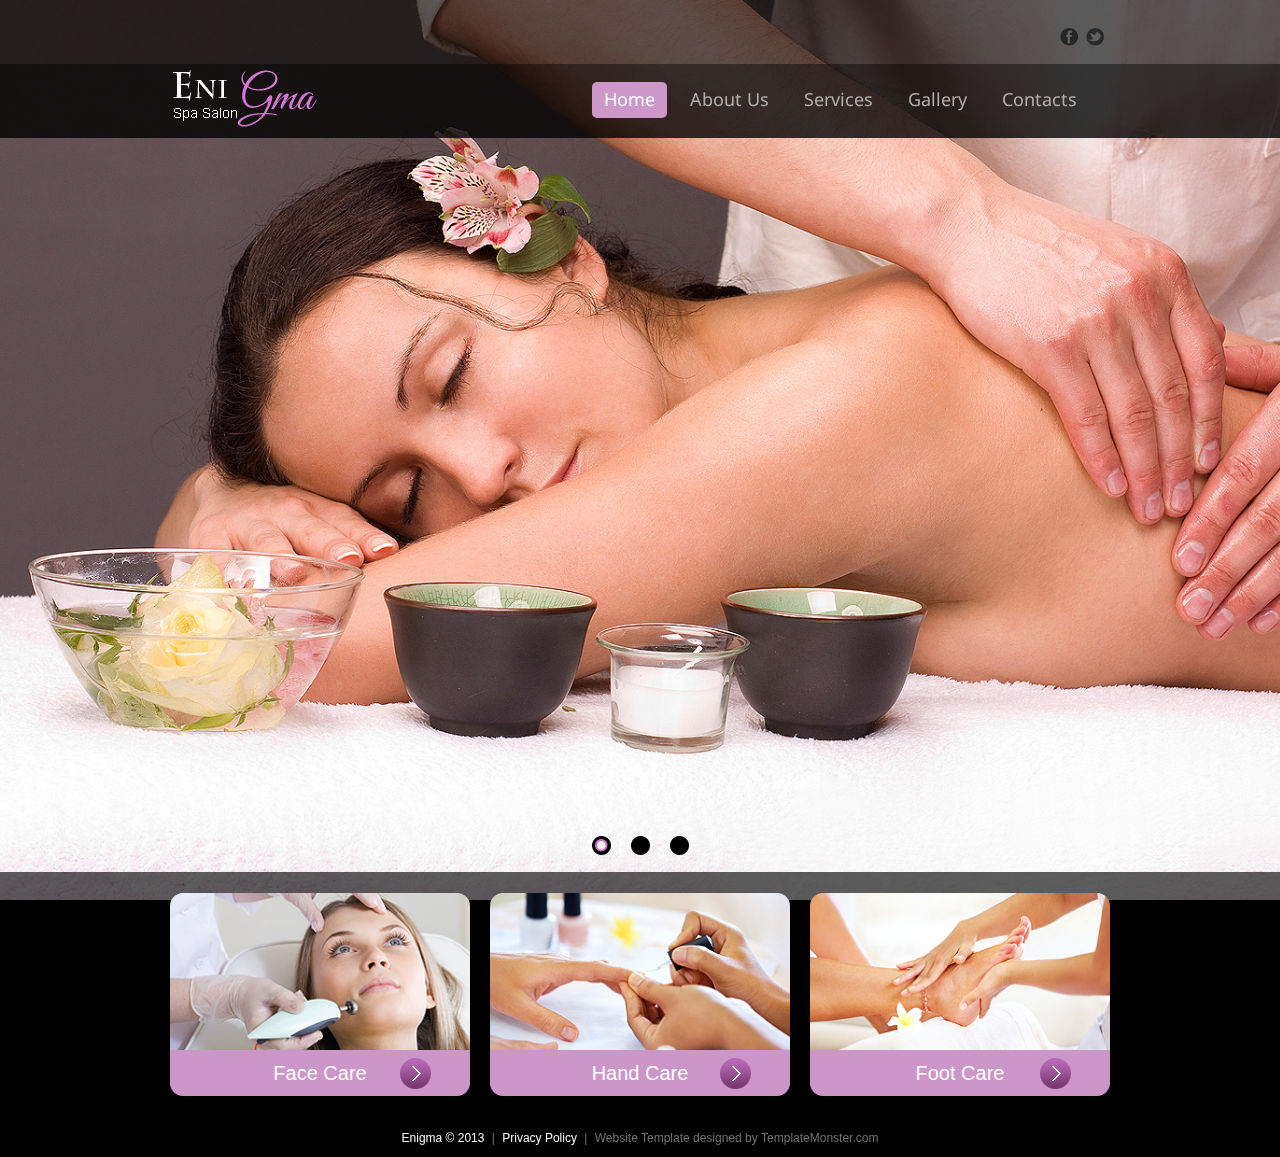
<file: index.html>
<!DOCTYPE html>
<html lang="en">
    <head>
    <title>Main</title>
    <meta charset="utf-8">
    <meta name="description" content="Your description">
    <meta name="keywords" content="Your keywords">
    <meta name="author" content="Your name">
    <link rel="stylesheet" href="css/style.css">
     <link rel="icon" href="images/favicon.ico" type="image/x-icon">
    <link rel="shortcut icon" href="images/favicon.ico" type="image/x-icon" />
    <script src="js/jquery.js"></script>
    <script src="js/jquery-migrate-1.1.1.js"></script>
    <script src="js/bgstretcher.js"></script>
    <script>
	$(function(){
      //  Initialize Backgound Stretcher
      $('BODY').bgStretcher({
        images: ['images/slide-1.jpg','images/slide-2.jpg','images/slide-3.jpg'], 
		imageWidth: 1600, 
		imageHeight: 964, 
		resizeProportionally:true,
			slideDirection: 'N',
			slideShowSpeed: 1000,
			transitionEffect: 'fade',
			sequenceMode: 'normal',		
			pagination: '#nav'
	
       });	
    });
    </script>

    <!--[if lt IE 8]>
   <div style='text-align:center'><a href="http://www.microsoft.com/windows/internet-explorer/default.aspx?ocid=ie6_countdown_bannercode"><img src="http://www.theie6countdown.com/img/upgrade.jpg"border="0"alt=""/></a></div>  
 	<![endif]-->
    <!--[if lt IE 9]>   
    <link rel="stylesheet" href="css/ie.css" type="text/css" media="screen">
   <script src="js/html5shiv.js"></script>
    <link href='//fonts.googleapis.com/css?family=Open+Sans:400' rel='stylesheet' type='text/css'>
    <link href='//fonts.googleapis.com/css?family=Open+Sans:300' rel='stylesheet' type='text/css'>
    <link href='//fonts.googleapis.com/css?family=Open+Sans:600' rel='stylesheet' type='text/css'>
    <link href='//fonts.googleapis.com/css?family=Open+Sans:700' rel='stylesheet' type='text/css'>  
  <![endif]-->

 </head>
 <body>
<div class="extra-block1"> 
      <!--==============================row-top=================================-->
  <div class="row-top">
    <div class="main">
       <ul class="list-soc">
        <li><a href="#"><img alt="" src="images/soc-icon1.png"></a></li>
        <li><a href="#"><img alt="" src="images/soc-icon2.png"></a></li>
      </ul>
     </div>
  </div>
      
      <!--==============================header=================================-->
      
      <header>
    <div class="row-nav">
          <div class="main">
        <h1 class="logo"><a href="index.html"><img alt="Eni Gma" src="images/logo.png"></a></h1>
        <nav>
           <ul class="menu">
            <li class="current"><a href="index.html">Home</a></li>
            <li><a href="index-1.html">About Us</a></li>
            <li><a href="index-2.html">Services</a></li>
            <li><a href="index-3.html">Gallery</a></li>
            <li><a href="index-4.html">Contacts</a></li>
          </ul>
       </nav>
        <div class="clear"></div>
      </div>
    </div>
  </header>
 </div>
<div class="block">
      <div class="nav-buttons">
    <div id="nav">&nbsp;</div>
  </div>
      <div class="row-1">
    <div class="container_12">
          <div class="wrapper">
        <article class="grid_4">
              <figure class="box-1"><img src="images/page1-img1.jpg" alt="" />
            <figcaption>Face Care <a href="more.html"></a></figcaption>
          </figure>
            </article>
        <article class="grid_4">
              <figure class="box-1"><img src="images/page1-img2.jpg" alt="" />
            <figcaption>Hand Care <a href="more.html"></a></figcaption>
          </figure>
            </article>
        <article class="grid_4">
             <figure class="box-1"><img src="images/page1-img3.jpg" alt="" />
            <figcaption>Foot Care <a href="more.html"></a></figcaption>
          </figure>
            </article>
      </div>
     </div>
  </div>
      
      <!--==============================footer================================-->
   <footer>
    <div class="main aligncenter">
        <div class="privacy">Enigma   &copy; 2013 <span>|</span> <a href="index-5.html" rel="nofollow">Privacy Policy</a> <span>|</span> <strong>Website Template designed by <a href="http://www.templatemonster.com">TemplateMonster.com</a></strong> </div>
        </div>
  </footer>
 </div>
</body>
</html>
</file>
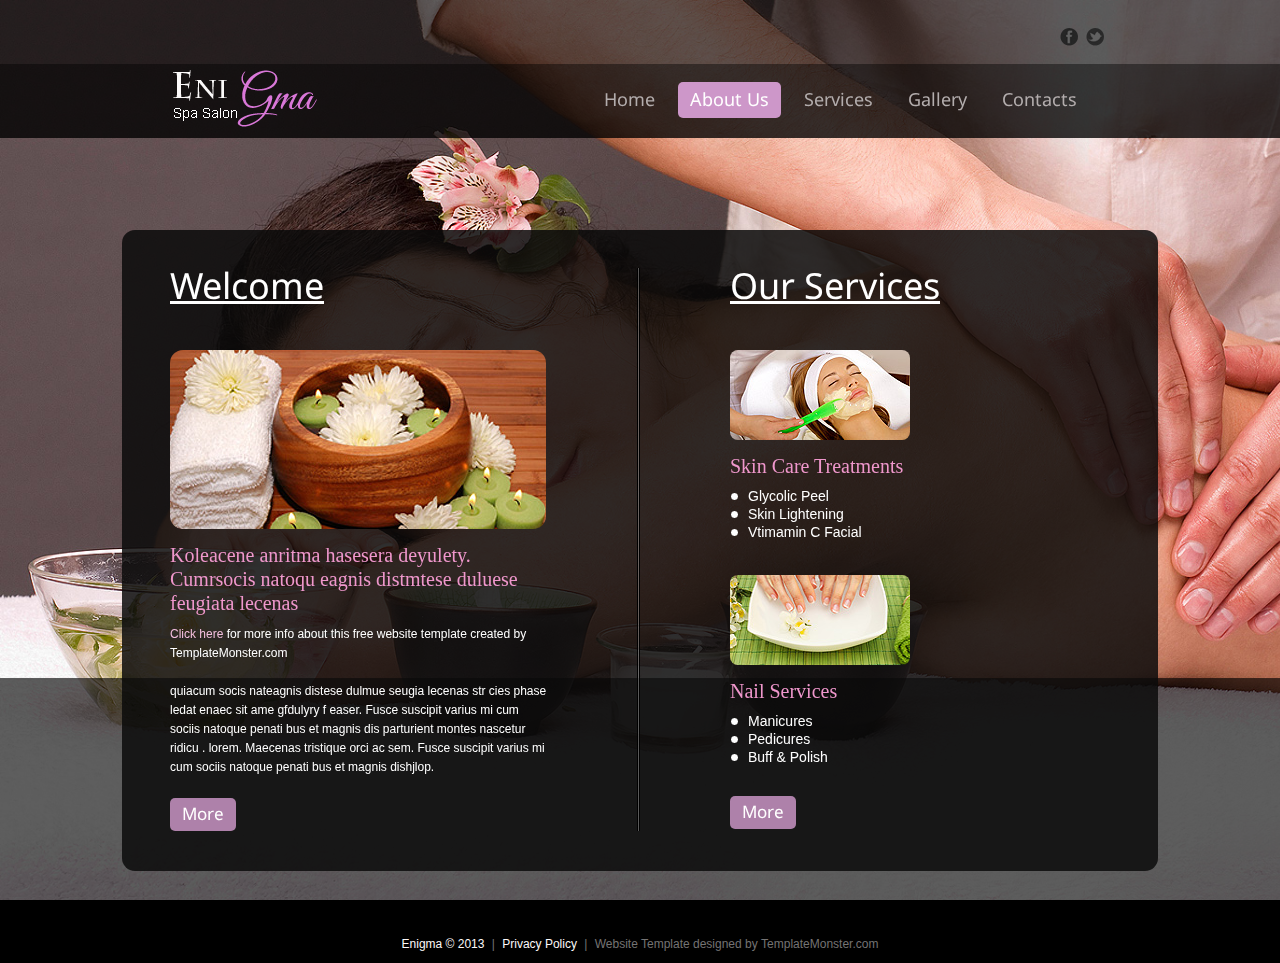
<file: index-1.html>
<!DOCTYPE html>
<html lang="en">
    <head>
    <title>About Us</title>
    <meta charset="utf-8">
    <meta name="description" content="Your description">
    <meta name="keywords" content="Your keywords">
    <meta name="author" content="Your name">
    <link rel="stylesheet" href="css/style.css">
    <link rel="icon" href="images/favicon.ico" type="image/x-icon">
    <link rel="shortcut icon" href="images/favicon.ico" type="image/x-icon" />
    <script src="js/jquery.js"></script>
    <script src="js/jquery-migrate-1.1.1.js"></script>
    <script src="js/bgstretcher.js"></script>
    <script>
	$(function(){
      //  Initialize Backgound Stretcher
      $('BODY').bgStretcher({
        images: ['images/slide-1.jpg'], 
		imageWidth: 1600, 
		imageHeight: 964, 
		resizeProportionally:true	
       });	
    });
    </script>

    <!--[if lt IE 8]>
   <div style='text-align:center'><a href="http://www.microsoft.com/windows/internet-explorer/default.aspx?ocid=ie6_countdown_bannercode"><img src="http://www.theie6countdown.com/img/upgrade.jpg"border="0"alt=""/></a></div>  
 	<![endif]-->
    <!--[if lt IE 9]>   
    <link rel="stylesheet" href="css/ie.css" type="text/css" media="screen">
   <script src="js/html5shiv.js"></script>
    <link href='//fonts.googleapis.com/css?family=Open+Sans:400' rel='stylesheet' type='text/css'>
    <link href='//fonts.googleapis.com/css?family=Open+Sans:300' rel='stylesheet' type='text/css'>
    <link href='//fonts.googleapis.com/css?family=Open+Sans:600' rel='stylesheet' type='text/css'>
    <link href='//fonts.googleapis.com/css?family=Open+Sans:700' rel='stylesheet' type='text/css'>  
  <![endif]-->

    </head>
    <body>
<div class="extra-block"> 
      <!--==============================row-top=================================-->
      <div class="row-top">
    <div class="main">
          <ul class="list-soc">
        <li><a href="#"><img alt="" src="images/soc-icon1.png"></a></li>
        <li><a href="#"><img alt="" src="images/soc-icon2.png"></a></li>
      </ul>
        </div>
  </div>
      
      <!--==============================header=================================-->
      
      <header>
    <div class="row-nav">
        <div class="main">
        <h1 class="logo"><a href="index.html"><img alt="Eni Gma" src="images/logo.png"></a></h1>
        <nav>
           <ul class="menu">
            <li><a href="index.html">Home</a></li>
            <li class="current"><a href="index-1.html">About Us</a></li>
            <li><a href="index-2.html">Services</a></li>
            <li><a href="index-3.html">Gallery</a></li>
            <li><a href="index-4.html">Contacts</a></li>
          </ul>
        </nav>
        <div class="clear"></div>
      </div>
      </div>
  </header>
  <!--==============================content=================================-->
    <section id="content">
  
    <div class="main-block">
    <div class="container_12">
          <div class="wrapper border-vert">
        <article class="grid_5">
              <h3>Welcome</h3>
              <figure class="img-rounded"><img src="images/page2-img1.jpg" alt="" /> </figure>
              <h4>Koleacene anritma hasesera deyulety. Cumrsocis natoqu eagnis distmtese duluese feugiata lecenas </h4>
              <p><a href="http://blog.templatemonster.com/free-website-templates/ " class="link-1" rel="nofollow">Click here</a> for more info about this free website template created by TemplateMonster.com</p>
              <p>quiacum socis nateagnis distese dulmue seugia lecenas str cies phase ledat enaec sit ame  gfdulyry f easer.  Fusce suscipit varius mi cum sociis natoque penati bus et magnis dis parturient montes nascetur ridicu . lorem. Maecenas tristique orci ac sem.  Fusce suscipit varius mi cum sociis natoque penati bus et magnis dishjlop. </p>
              <a href="#" class="button">More</a> </article>
        <article class="grid_3 prefix_2">
              <h3>Our Services</h3>
              <ul class="list-services">
            <li>
                  <figure class="img-rounded1"><img src="images/page2-img2.jpg" alt="" /> </figure>
                  <h4><a href="#">Skin Care Treatments</a></h4>
                  <ul class="list">
                <li><a href="#">Glycolic Peel</a></li>
                <li><a href="#">Skin Lightening</a></li>
                <li><a href="#">Vtimamin C Facial</a></li>
              </ul>
             </li>
            <li>
                 <figure class="img-rounded1"><img src="images/page2-img3.jpg" alt="" /> </figure>
                  <h4><a href="#">Nail Services</a></h4>
                <ul class="list">
                <li><a href="#">Manicures</a></li>
                <li><a href="#">Pedicures</a></li>
                <li><a href="#">Buff &amp; Polish</a></li>
              </ul>
             </li>
          </ul>
        <a href="#" class="button">More</a> </article>
      </div>
     </div>
  </div>  
 </section> 
 
 </div>
<div class="block"> 
      <!--==============================footer================================-->
      <footer>
    <div class="main aligncenter">
          <div class="privacy">Enigma   &copy; 2013 <span>|</span> <a href="index-5.html" rel="nofollow">Privacy Policy</a> <span>|</span> <strong>Website Template designed by <a href="http://www.templatemonster.com">TemplateMonster.com</a></strong> </div>
        </div>
  </footer>
    </div>
</body>
</html>
</file>
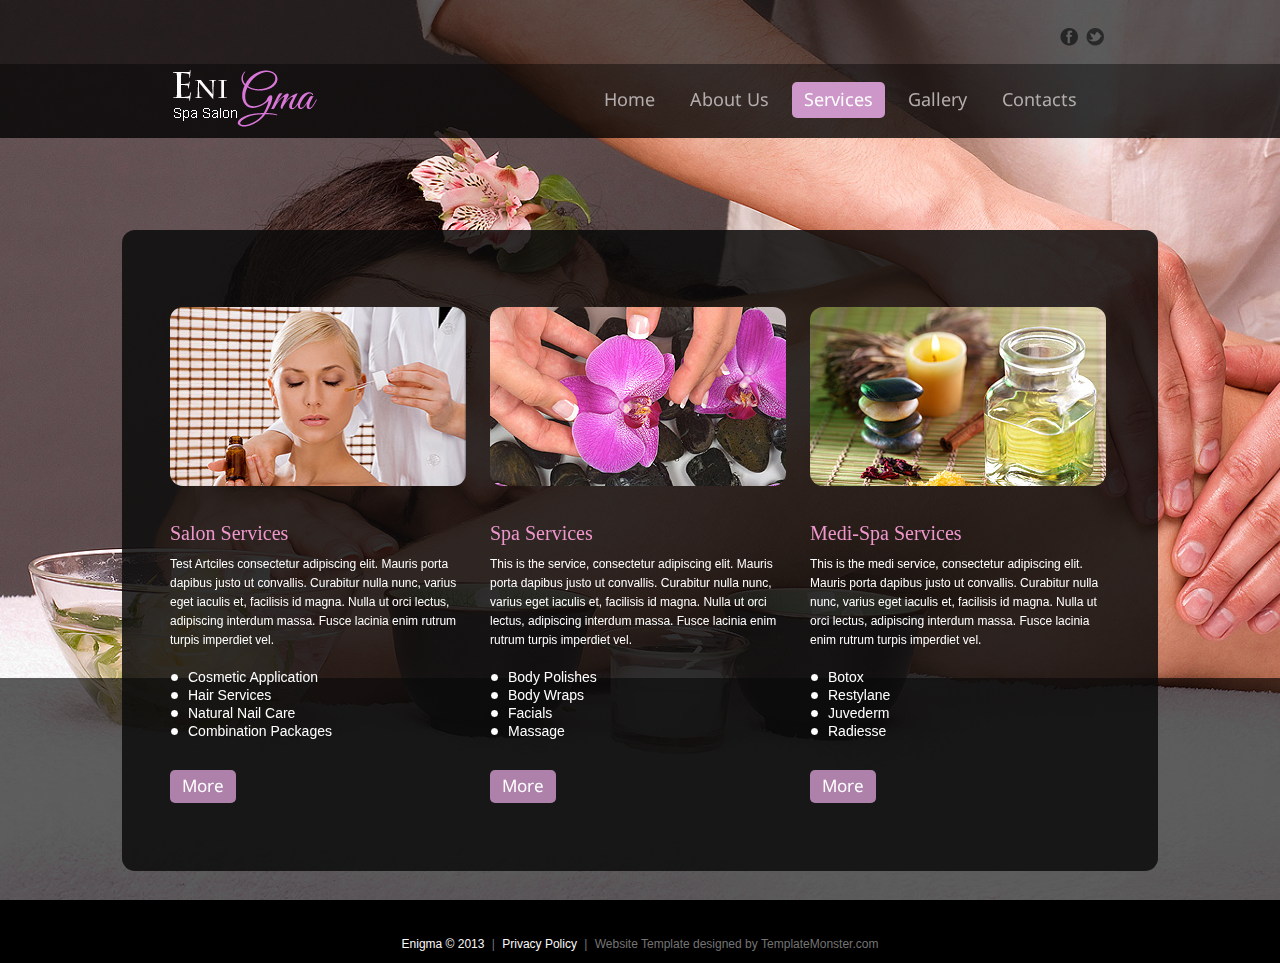
<file: index-2.html>
<!DOCTYPE html>
<html lang="en">
    <head>
    <title>Services</title>
    <meta charset="utf-8">
    <meta name="description" content="Your description">
    <meta name="keywords" content="Your keywords">
    <meta name="author" content="Your name">
    <link rel="stylesheet" href="css/style.css">
     <link rel="icon" href="images/favicon.ico" type="image/x-icon">
    <link rel="shortcut icon" href="images/favicon.ico" type="image/x-icon" />
    <script src="js/jquery.js"></script>
    <script src="js/jquery-migrate-1.1.1.js"></script>
    <script src="js/bgstretcher.js"></script>
    <script>
	$(function(){
      //  Initialize Backgound Stretcher
      $('BODY').bgStretcher({
        images: ['images/slide-1.jpg'], 
		imageWidth: 1600, 
		imageHeight: 964, 
		resizeProportionally:true	
       });	
    });
    </script>

    <!--[if lt IE 8]>
   <div style='text-align:center'><a href="http://www.microsoft.com/windows/internet-explorer/default.aspx?ocid=ie6_countdown_bannercode"><img src="http://www.theie6countdown.com/img/upgrade.jpg"border="0"alt=""/></a></div>  
 	<![endif]-->
    <!--[if lt IE 9]>   
    <link rel="stylesheet" href="css/ie.css" type="text/css" media="screen">
   <script src="js/html5shiv.js"></script>
    <link href='//fonts.googleapis.com/css?family=Open+Sans:400' rel='stylesheet' type='text/css'>
    <link href='//fonts.googleapis.com/css?family=Open+Sans:300' rel='stylesheet' type='text/css'>
    <link href='//fonts.googleapis.com/css?family=Open+Sans:600' rel='stylesheet' type='text/css'>
    <link href='//fonts.googleapis.com/css?family=Open+Sans:700' rel='stylesheet' type='text/css'>  
  <![endif]-->

    </head>
    <body>
<div class="extra-block"> 
      <!--==============================row-top=================================-->
      <div class="row-top">
    <div class="main">
          <ul class="list-soc">
        <li><a href="#"><img alt="" src="images/soc-icon1.png"></a></li>
        <li><a href="#"><img alt="" src="images/soc-icon2.png"></a></li>
      </ul>
        </div>
  </div>
      
      <!--==============================header=================================-->
      
     <header>
    <div class="row-nav">
        <div class="main">
        <h1 class="logo"><a href="index.html"><img alt="Eni Gma" src="images/logo.png"></a></h1>
        <nav>
           <ul class="menu">
            <li><a href="index.html">Home</a></li>
            <li><a href="index-1.html">About Us</a></li>
            <li class="current"><a href="index-2.html">Services</a></li>
            <li><a href="index-3.html">Gallery</a></li>
            <li><a href="index-4.html">Contacts</a></li>
          </ul>
        </nav>
        <div class="clear"></div>
      </div>
      </div>
  </header>
  
    <!--==============================content=================================-->
    <section id="content">  
  
    <div class="main-block">
    <div class="container_12">
          <div class="wrapper">
        <article class="grid_4">             
              <figure class="img-rounded img-indent"><img src="images/page3-img1.jpg" alt="" /> </figure>
              <h4>Salon Services</h4>
              <p>Test Artciles  consectetur adipiscing elit. Mauris porta dapibus justo ut convallis. Curabitur nulla nunc, varius eget iaculis et, facilisis id magna. Nulla ut orci lectus, adipiscing interdum massa. Fusce lacinia enim rutrum turpis imperdiet vel.</p>
                <ul class="list">
                <li><a href="more.html">Cosmetic Application</a></li>
                <li><a href="more.html">Hair Services</a></li>
                <li><a href="more.html">Natural Nail Care</a></li>
                <li><a href="more.html">Combination Packages</a></li>
              </ul>            
             <a href="more.html" class="button">More</a>
         </article>

        <article class="grid_4">
             
              <figure class="img-rounded img-indent"><img src="images/page3-img2.jpg" alt="" /> </figure>
              <h4>Spa Services</h4>
              <p>This is the service, consectetur adipiscing elit. Mauris porta dapibus justo ut convallis. Curabitur nulla nunc, varius eget iaculis et, facilisis id magna. Nulla ut orci lectus, adipiscing interdum massa. Fusce lacinia enim rutrum turpis imperdiet vel. </p>
                <ul class="list">
                <li><a href="more.html">Body Polishes</a></li>
                <li><a href="more.html">Body Wraps</a></li>
                <li><a href="more.html">Facials</a></li>
                <li><a href="more.html">Massage</a></li>
              </ul>            
             <a href="more.html" class="button">More</a>
         </article>

        <article class="grid_4">
             
              <figure class="img-rounded img-indent"><img src="images/page3-img3.jpg" alt="" /> </figure>
              <h4>Medi-Spa Services</h4>
              <p>This is the medi service, consectetur adipiscing elit. Mauris porta dapibus justo ut convallis. Curabitur nulla nunc, varius eget iaculis et, facilisis id magna. Nulla ut orci lectus, adipiscing interdum massa. Fusce lacinia enim rutrum turpis imperdiet vel. </p>
                <ul class="list">
                <li><a href="more.html">Botox</a></li>
                <li><a href="more.html">Restylane</a></li>
                <li><a href="more.html">Juvederm</a></li>
                <li><a href="more.html">Radiesse</a></li>
              </ul>            
             <a href="more.html" class="button">More</a>
         </article>
      </div>
     </div>
  </div>
 <section> 
  
 </div>
<div class="block"> 
      <!--==============================footer================================-->
      <footer>
    <div class="main aligncenter">
          <div class="privacy">Enigma   &copy; 2013 <span>|</span> <a href="index-5.html" rel="nofollow">Privacy Policy</a> <span>|</span> <strong>Website Template designed by <a href="http://www.templatemonster.com">TemplateMonster.com</a></strong> </div>
        </div>
  </footer>
    </div>
</body>
</html>
</file>
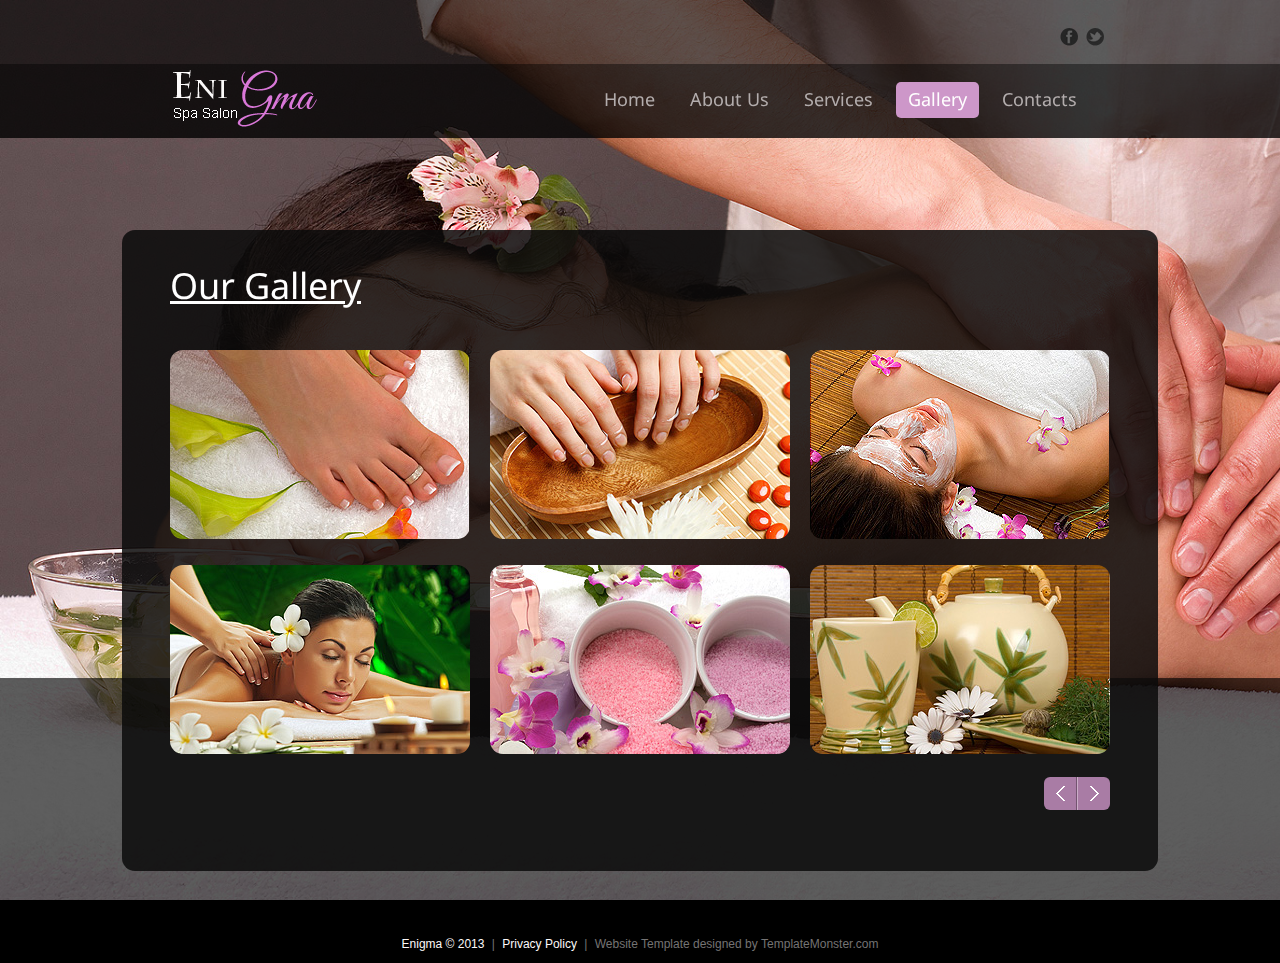
<file: index-3.html>
<!DOCTYPE html>
<html lang="en">
    <head>
    <title>Gallery</title>
    <meta charset="utf-8">
    <meta name="description" content="Your description">
    <meta name="keywords" content="Your keywords">
    <meta name="author" content="Your name">
    <link rel="stylesheet" href="css/style.css">
     <link rel="icon" href="images/favicon.ico" type="image/x-icon">
    <link rel="shortcut icon" href="images/favicon.ico" type="image/x-icon" />
    <link rel="stylesheet" href="css/jquery.fancybox.css" >
    <script src="js/jquery.js"></script>
    <script src="js/jquery-migrate-1.1.1.js"></script>
    <script src="js/bgstretcher.js"></script>
    <script src="js/jquery.elastislide.js"></script>
    <script src="js/jquery.fancybox.pack.js"></script>
    <script>
	$(document).ready(function() {	
      //  Initialize Backgound Stretcher
      $('BODY').bgStretcher({
        images: ['images/slide-1.jpg'], 
		imageWidth: 1600, 
		imageHeight: 964, 
		resizeProportionally:true	
       });
	$('#carousel').elastislide({imageW :300,margin: 20,minItems: 3});   
	$('.magnifier').fancybox();   
		

	$(".view").hover(
	function(){$(this).find("img").stop().animate({opacity:0.5},"normal")},
	function(){$(this).find("img").stop().animate({opacity:1},"normal")})
	})  
	     	
    </script>

    <!--[if lt IE 8]>
   <div style='text-align:center'><a href="http://www.microsoft.com/windows/internet-explorer/default.aspx?ocid=ie6_countdown_bannercode"><img src="http://www.theie6countdown.com/img/upgrade.jpg"border="0"alt=""/></a></div>  
 	<![endif]-->
    <!--[if lt IE 9]>   
    <link rel="stylesheet" href="css/ie.css" type="text/css" media="screen">
   <script src="js/html5shiv.js"></script>
    <link href='//fonts.googleapis.com/css?family=Open+Sans:400' rel='stylesheet' type='text/css'>
    <link href='//fonts.googleapis.com/css?family=Open+Sans:300' rel='stylesheet' type='text/css'>
    <link href='//fonts.googleapis.com/css?family=Open+Sans:600' rel='stylesheet' type='text/css'>
    <link href='//fonts.googleapis.com/css?family=Open+Sans:700' rel='stylesheet' type='text/css'>  
  <![endif]-->

    </head>
    <body>
<div class="extra-block"> 
      <!--==============================row-top=================================-->
      <div class="row-top">
    <div class="main">
          <ul class="list-soc">
        <li><a href="#"><img alt="" src="images/soc-icon1.png"></a></li>
        <li><a href="#"><img alt="" src="images/soc-icon2.png"></a></li>
      </ul>
        </div>
  </div>
      
      <!--==============================header=================================-->
      
   <header>
    <div class="row-nav">
        <div class="main">
        <h1 class="logo"><a href="index.html"><img alt="Eni Gma" src="images/logo.png"></a></h1>
        <nav>
           <ul class="menu">
            <li><a href="index.html">Home</a></li>
            <li><a href="index-1.html">About Us</a></li>
            <li><a href="index-2.html">Services</a></li>
            <li class="current"><a href="index-3.html">Gallery</a></li>
            <li><a href="index-4.html">Contacts</a></li>
          </ul>
        </nav>
        <div class="clear"></div>
      </div>
      </div>
  </header>
  
    <!--==============================content=================================-->
    <section id="content">    
    <div class="main-block">
    <div class="main">
     <h3>Our Gallery</h3>
        
   <div id="carousel" class="es-carousel-wrapper ">
          <div class="es-carousel">
            <ul>
             <li>                    
              <figure class="img-rounded"><a  class="view magnifier" data-fancybox-group="gallery" href="images/image-blank.png" title=""><img src="images/page4-img1.jpg" alt="" /><span></span></a> </figure>   
              <figure class="img-rounded"><a  class="view magnifier" data-fancybox-group="gallery" href="images/image-blank.png" title=""><img src="images/page4-img4.jpg" alt="" /><span></span></a></figure>  
              </li>
              
              <li>             
              <figure class="img-rounded"><a  class="view magnifier" data-fancybox-group="gallery" href="images/image-blank.png" title=""><img src="images/page4-img2.jpg" alt="" /><span></span></a> </figure>   
              <figure class="img-rounded"><a  class="view magnifier" data-fancybox-group="gallery" href="images/image-blank.png" title=""><img src="images/page4-img5.jpg" alt="" /><span></span></a> </figure>  
              </li> 
              
              <li>             
              <figure class="img-rounded"><a  class="view magnifier" data-fancybox-group="gallery" href="images/image-blank.png" title=""><img src="images/page4-img3.jpg" alt="" /><span></span></a> </figure>   
              <figure class="img-rounded"><a  class="view magnifier" data-fancybox-group="gallery" href="images/image-blank.png" title=""><img src="images/page4-img6.jpg" alt="" /><span></span></a> </figure>  
              </li> 
             <li>                    
              <figure class="img-rounded"><a  class="view magnifier" data-fancybox-group="gallery" href="images/image-blank.png" title=""><img src="images/page4-img1.jpg" alt="" /><span></span></a> </figure>   
              <figure class="img-rounded"><a  class="view magnifier" data-fancybox-group="gallery" href="images/image-blank.png" title=""><img src="images/page4-img4.jpg" alt="" /><span></span> </a></figure>  
              </li>
              
              <li>             
              <figure class="img-rounded"><a  class="view magnifier" data-fancybox-group="gallery" href="images/image-blank.png" title=""><img src="images/page4-img2.jpg" alt="" /><span></span></a> </figure>   
              <figure class="img-rounded"><a  class="view magnifier" data-fancybox-group="gallery" href="images/image-blank.png" title=""><img src="images/page4-img5.jpg" alt="" /><span></span></a> </figure>  
              </li>
            </ul>
          </div>
        </div>
     </div>
  </div>
 </section> 
  
 </div>
<div class="block"> 
     <!--==============================footer================================-->
      <footer>
    <div class="main aligncenter">
          <div class="privacy">Enigma   &copy; 2013 <span>|</span> <a href="index-5.html" rel="nofollow">Privacy Policy</a> <span>|</span> <strong>Website Template designed by <a href="http://www.templatemonster.com">TemplateMonster.com</a></strong> </div>
        </div>
  </footer>
    </div>
</body>
</html>
</file>
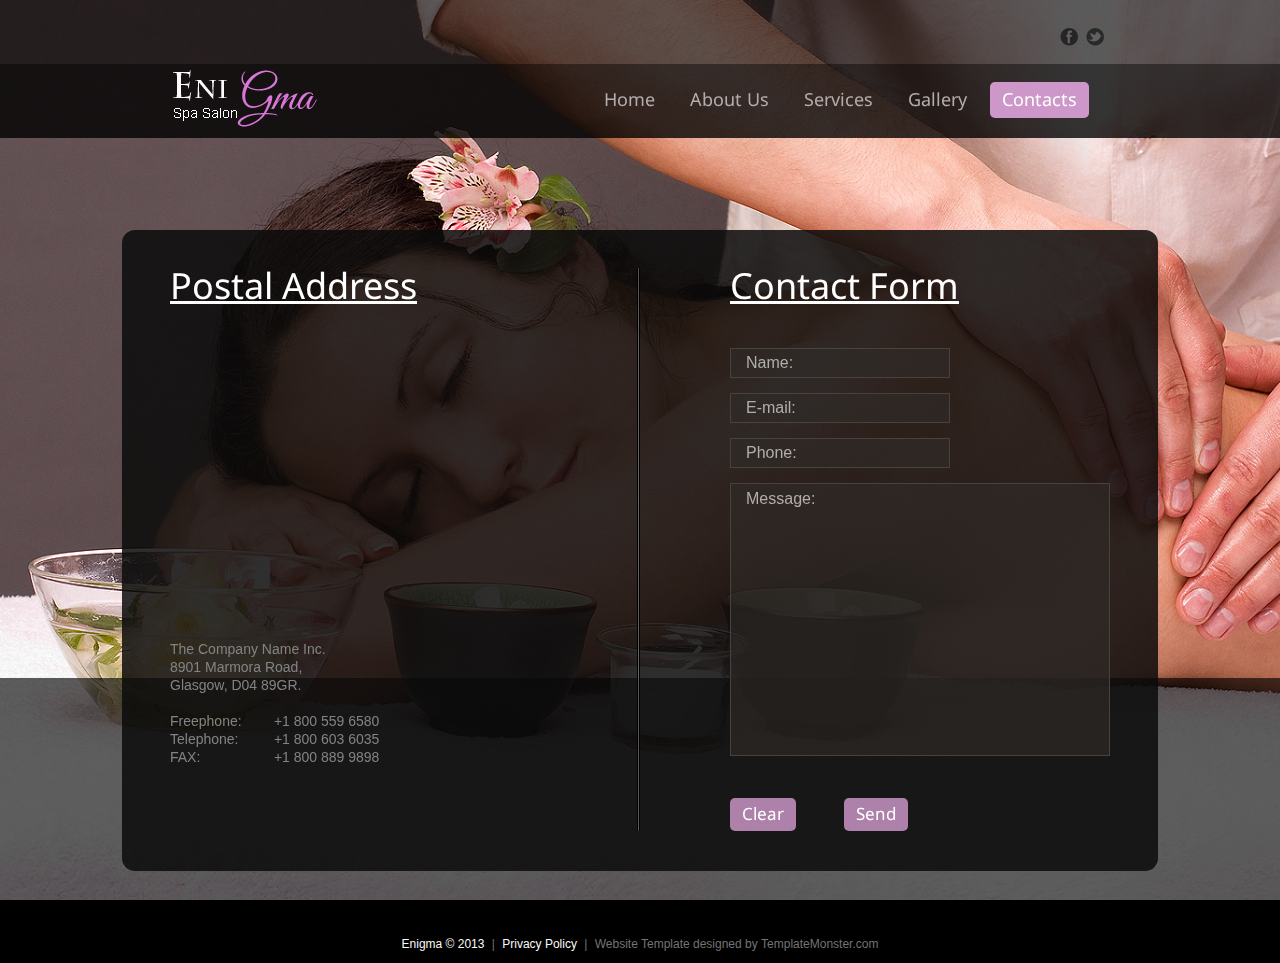
<file: index-4.html>
<!DOCTYPE html>
<html lang="en">
    <head>
    <title>Contacts</title>
    <meta charset="utf-8">
    <meta name="description" content="Your description">
    <meta name="keywords" content="Your keywords">
    <meta name="author" content="Your name">
    <link rel="stylesheet" href="css/style.css">
      <link rel="icon" href="images/favicon.ico" type="image/x-icon">
    <link rel="shortcut icon" href="images/favicon.ico" type="image/x-icon" />
    <script src="js/jquery.js"></script>
    <script src="js/jquery-migrate-1.1.1.js"></script>
    <script src="js/bgstretcher.js"></script>
    <script src="js/forms.js"></script>

    <script>
	$(document).ready(function() {	
      //  Initialize Backgound Stretcher
      $('BODY').bgStretcher({
        images: ['images/slide-1.jpg'], 
		imageWidth: 1600, 
		imageHeight: 964, 
		resizeProportionally:true	
       });	   	
    });	
	
    </script>

    <!--[if lt IE 8]>
   <div style='text-align:center'><a href="http://www.microsoft.com/windows/internet-explorer/default.aspx?ocid=ie6_countdown_bannercode"><img src="http://www.theie6countdown.com/img/upgrade.jpg"border="0"alt=""/></a></div>  
 	<![endif]-->
    <!--[if lt IE 9]>   
    <link rel="stylesheet" href="css/ie.css" type="text/css" media="screen">
   <script src="js/html5shiv.js"></script>
    <link href='//fonts.googleapis.com/css?family=Open+Sans:400' rel='stylesheet' type='text/css'>
    <link href='//fonts.googleapis.com/css?family=Open+Sans:300' rel='stylesheet' type='text/css'>
    <link href='//fonts.googleapis.com/css?family=Open+Sans:600' rel='stylesheet' type='text/css'>
    <link href='//fonts.googleapis.com/css?family=Open+Sans:700' rel='stylesheet' type='text/css'>  
  <![endif]-->

    </head>
    <body>
<div class="extra-block"> 
      <!--==============================row-top=================================-->
      <div class="row-top">
    <div class="main">
          <ul class="list-soc">
        <li><a href="#"><img alt="" src="images/soc-icon1.png"></a></li>
        <li><a href="#"><img alt="" src="images/soc-icon2.png"></a></li>
      </ul>
        </div>
  </div>
      
      <!--==============================header=================================-->
      
   <header>
    <div class="row-nav">
        <div class="main">
        <h1 class="logo"><a href="index.html"><img alt="Eni Gma" src="images/logo.png"></a></h1>
        <nav>
           <ul class="menu">
            <li><a href="index.html">Home</a></li>
            <li><a href="index-1.html">About Us</a></li>
            <li><a href="index-2.html">Services</a></li>
            <li><a href="index-3.html">Gallery</a></li>
            <li class="current"><a href="index-4.html">Contacts</a></li>
          </ul>
        </nav>
        <div class="clear"></div>
      </div>
      </div>
  </header>
  
  <!--==============================content=================================-->
  
   <section id="content">  
    <div class="main-block">
    <div class="container_12">
          <div class="wrapper border-vert">
        <article class="grid_5">
              <h3>Postal Address</h3>
              <div class="map">
              <iframe src="http://maps.google.com/maps?f=q&amp;source=s_q&amp;hl=en&amp;geocode=&amp;q=Brooklyn,+New+York,+NY,+United+States&amp;aq=0&amp;sll=37.0625,-95.677068&amp;sspn=61.282355,146.513672&amp;ie=UTF8&amp;hq=&amp;hnear=Brooklyn,+Kings,+New+York&amp;ll=40.649974,-73.950005&amp;spn=0.01628,0.025663&amp;z=14&amp;iwloc=A&amp;output=embed"> </iframe>
            </div>
             
             <dl class="address">
                <dt>The Company Name Inc.<br>
                8901 Marmora Road,<br>
                Glasgow, D04 89GR.</dt>
                <dd> <span>Freephone:</span> +1 800 559 6580 </dd>
                <dd> <span>Telephone:</span> +1 800 603 6035 </dd>
                <dd> <span>FAX:</span> +1 800 889 9898 </dd>          
              </dl>
        
         </article>
        <article class="grid_5 prefix_2">
              <h3>Contact Form</h3>
             
    <form id="contact-form">
          <div class="success"> Contact form submitted! <strong>We will be in touch soon.</strong> </div>
          <fieldset>
            <div>
              <label class="name">
                <input type="text" value="Name:">
                <br>
                <span class="error">*This is not a valid name.</span> <span class="empty">*This field is required.</span> </label>
            </div>
            <div>
              <label class="email">
                <input type="email" value="E-mail:">
                <br>
                <span class="error">*This is not a valid email address.</span> <span class="empty">*This field is required.</span> </label>
            </div>
            <div>
              <label class="phone">
                <input type="tel" value="Phone:">
                <br>
                <span class="error">*This is not a valid phone number.</span> <span class="empty">*This field is required.</span> </label>
            </div>
            <div>
              <label class="message">
                <textarea>Message:</textarea>
                <br>
                <span class="error">*The message is too short.</span> <span class="empty">*This field is required.</span> </label>
            </div>
            <div class="buttons-wrapper"><a class="button" data-type="reset">Clear</a><a class="button" data-type="submit">Send</a></div>
          </fieldset>
        </form>
    
     </article>
      </div>
     </div>
  </div>  
 </section>   
 </div>
<div class="block"> 
     <!--==============================footer================================-->
      <footer>
    <div class="main aligncenter">
          <div class="privacy">Enigma   &copy; 2013 <span>|</span> <a href="index-5.html" rel="nofollow">Privacy Policy</a> <span>|</span> <strong>Website Template designed by <a href="http://www.templatemonster.com">TemplateMonster.com</a></strong> </div>
        </div>
  </footer>
    </div>
</body>
</html>
</file>
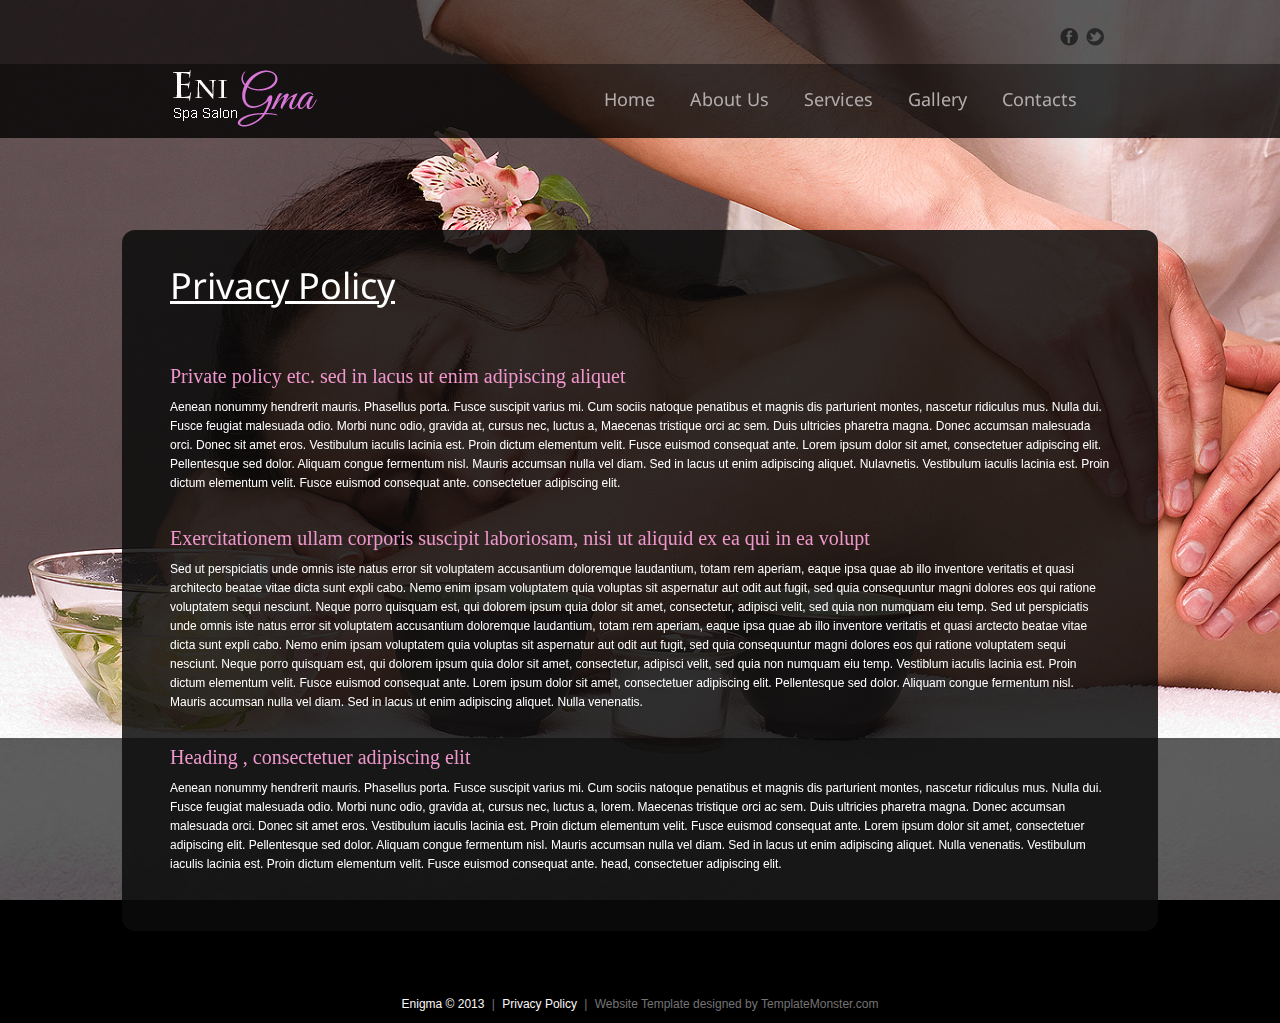
<file: index-5.html>
<!DOCTYPE html>
<html lang="en">
    <head>
    <title>Privacy Policy</title>
    <meta charset="utf-8">
    <meta name="description" content="Your description">
    <meta name="keywords" content="Your keywords">
    <meta name="author" content="Your name">
    <link rel="stylesheet" href="css/style.css">
    <link rel="icon" href="images/favicon.ico" type="image/x-icon">
    <link rel="shortcut icon" href="images/favicon.ico" type="image/x-icon" />
    <script src="js/jquery.js"></script>
    <script src="js/jquery-migrate-1.1.1.js"></script>
    <script src="js/bgstretcher.js"></script>
    <script>
	$(function(){
      //  Initialize Backgound Stretcher
      $('BODY').bgStretcher({
        images: ['images/slide-1.jpg'], 
		imageWidth: 1600, 
		imageHeight: 964, 
		resizeProportionally:true	
       });	
    });
    </script>

    <!--[if lt IE 8]>
   <div style='text-align:center'><a href="http://www.microsoft.com/windows/internet-explorer/default.aspx?ocid=ie6_countdown_bannercode"><img src="http://www.theie6countdown.com/img/upgrade.jpg"border="0"alt=""/></a></div>  
 	<![endif]-->
    <!--[if lt IE 9]>   
    <link rel="stylesheet" href="css/ie.css" type="text/css" media="screen">
   <script src="js/html5shiv.js"></script>
    <link href='//fonts.googleapis.com/css?family=Open+Sans:400' rel='stylesheet' type='text/css'>
    <link href='//fonts.googleapis.com/css?family=Open+Sans:300' rel='stylesheet' type='text/css'>
    <link href='//fonts.googleapis.com/css?family=Open+Sans:600' rel='stylesheet' type='text/css'>
    <link href='//fonts.googleapis.com/css?family=Open+Sans:700' rel='stylesheet' type='text/css'>  
  <![endif]-->

    </head>
    <body>
<div class="extra-block"> 
      <!--==============================row-top=================================-->
      <div class="row-top">
    <div class="main">
          <ul class="list-soc">
        <li><a href="#"><img alt="" src="images/soc-icon1.png"></a></li>
        <li><a href="#"><img alt="" src="images/soc-icon2.png"></a></li>
      </ul>
        </div>
  </div>
      
      <!--==============================header=================================-->
      
      <header>
    <div class="row-nav">
        <div class="main">
        <h1 class="logo"><a href="index.html"><img alt="Eni Gma" src="images/logo.png"></a></h1>
        <nav>
           <ul class="menu">
            <li><a href="index.html">Home</a></li>
            <li><a href="index-1.html">About Us</a></li>
            <li><a href="index-2.html">Services</a></li>
            <li><a href="index-3.html">Gallery</a></li>
            <li><a href="index-4.html">Contacts</a></li>
          </ul>
        </nav>
        <div class="clear"></div>
      </div>
      </div>
  </header>
  <!--==============================content=================================-->
    <section id="content">
  
    <div class="main-block policy">
    <div class="main">
      <h3>Privacy Policy</h3>         
        <h4>Private policy etc. sed in lacus ut enim adipiscing aliquet</h4>  
        
        <p>Aenean nonummy hendrerit mauris. Phasellus porta. Fusce suscipit varius mi. Cum sociis natoque penatibus et magnis dis parturient montes, nascetur ridiculus mus. Nulla dui. Fusce feugiat malesuada odio. Morbi nunc odio, gravida at, cursus nec, luctus a,  Maecenas tristique orci ac sem. Duis ultricies pharetra magna. Donec accumsan malesuada orci. Donec sit amet eros. Vestibulum iaculis lacinia est. Proin dictum elementum velit. Fusce euismod consequat ante. Lorem ipsum dolor sit amet, consectetuer adipiscing elit. Pellentesque sed dolor. Aliquam congue fermentum nisl. Mauris accumsan nulla vel diam. Sed in lacus ut enim adipiscing aliquet. Nulavnetis. Vestibulum iaculis lacinia est. Proin dictum elementum velit. Fusce euismod consequat ante.  consectetuer adipiscing elit. </p>
        <h4>Exercitationem ullam corporis suscipit laboriosam, nisi ut aliquid ex ea qui in ea volupt</h4>
          <p>Sed ut perspiciatis unde omnis iste natus error sit voluptatem accusantium doloremque laudantium, totam rem aperiam, eaque ipsa quae ab illo inventore veritatis et quasi architecto beatae vitae dicta sunt expli cabo. Nemo enim ipsam voluptatem quia voluptas sit aspernatur aut odit aut fugit, sed quia consequuntur magni dolores eos qui ratione voluptatem sequi nesciunt. Neque porro quisquam est, qui dolorem ipsum quia dolor sit amet, consectetur, adipisci velit, sed quia non numquam eiu temp. Sed ut perspiciatis unde omnis iste natus error sit voluptatem accusantium doloremque laudantium, totam rem aperiam, eaque ipsa quae ab illo inventore veritatis et quasi arctecto beatae vitae dicta sunt expli cabo. Nemo enim ipsam voluptatem quia voluptas sit aspernatur aut odit aut fugit, sed quia consequuntur magni dolores eos qui ratione voluptatem sequi nesciunt. Neque porro quisquam est, qui dolorem ipsum quia dolor sit amet, consectetur, adipisci velit, sed quia non numquam eiu temp. Vestiblum iaculis        lacinia est. Proin dictum elementum velit. Fusce euismod consequat ante. Lorem ipsum dolor sit amet, consectetuer adipiscing elit. Pellentesque sed dolor. Aliquam congue fermentum nisl. Mauris accumsan nulla vel diam. Sed in lacus ut enim adipiscing aliquet. Nulla venenatis.</p>
          
          <h4>Heading , consectetuer adipiscing elit</h4>
          <p>Aenean nonummy hendrerit mauris. Phasellus porta. Fusce suscipit varius mi. Cum sociis natoque penatibus et magnis dis parturient montes, nascetur ridiculus mus. Nulla dui. Fusce feugiat malesuada odio. Morbi nunc odio, gravida at, cursus nec, luctus a, lorem. Maecenas tristique orci ac sem. Duis ultricies pharetra magna. Donec accumsan malesuada orci. Donec sit amet eros. Vestibulum iaculis lacinia est. Proin dictum elementum velit. Fusce euismod consequat ante. Lorem ipsum dolor sit amet, consectetuer adipiscing elit. Pellentesque sed dolor. Aliquam congue fermentum nisl. Mauris accumsan nulla vel diam. Sed in lacus ut enim adipiscing aliquet. Nulla venenatis. Vestibulum iaculis lacinia est. Proin dictum elementum velit. Fusce euismod consequat ante. head, consectetuer adipiscing elit.  </p>
                   
     </div>
  </div>  
 </section> 
 
 </div>
<div class="block"> 
      <!--==============================footer================================-->
      <footer>
    <div class="main aligncenter">
          <div class="privacy">Enigma   &copy; 2013 <span>|</span> <a href="index-5.html" rel="nofollow">Privacy Policy</a> <span>|</span> <strong>Website Template designed by <a href="http://www.templatemonster.com">TemplateMonster.com</a></strong> </div>
        </div>
  </footer>
    </div>
</body>
</html>
</file>
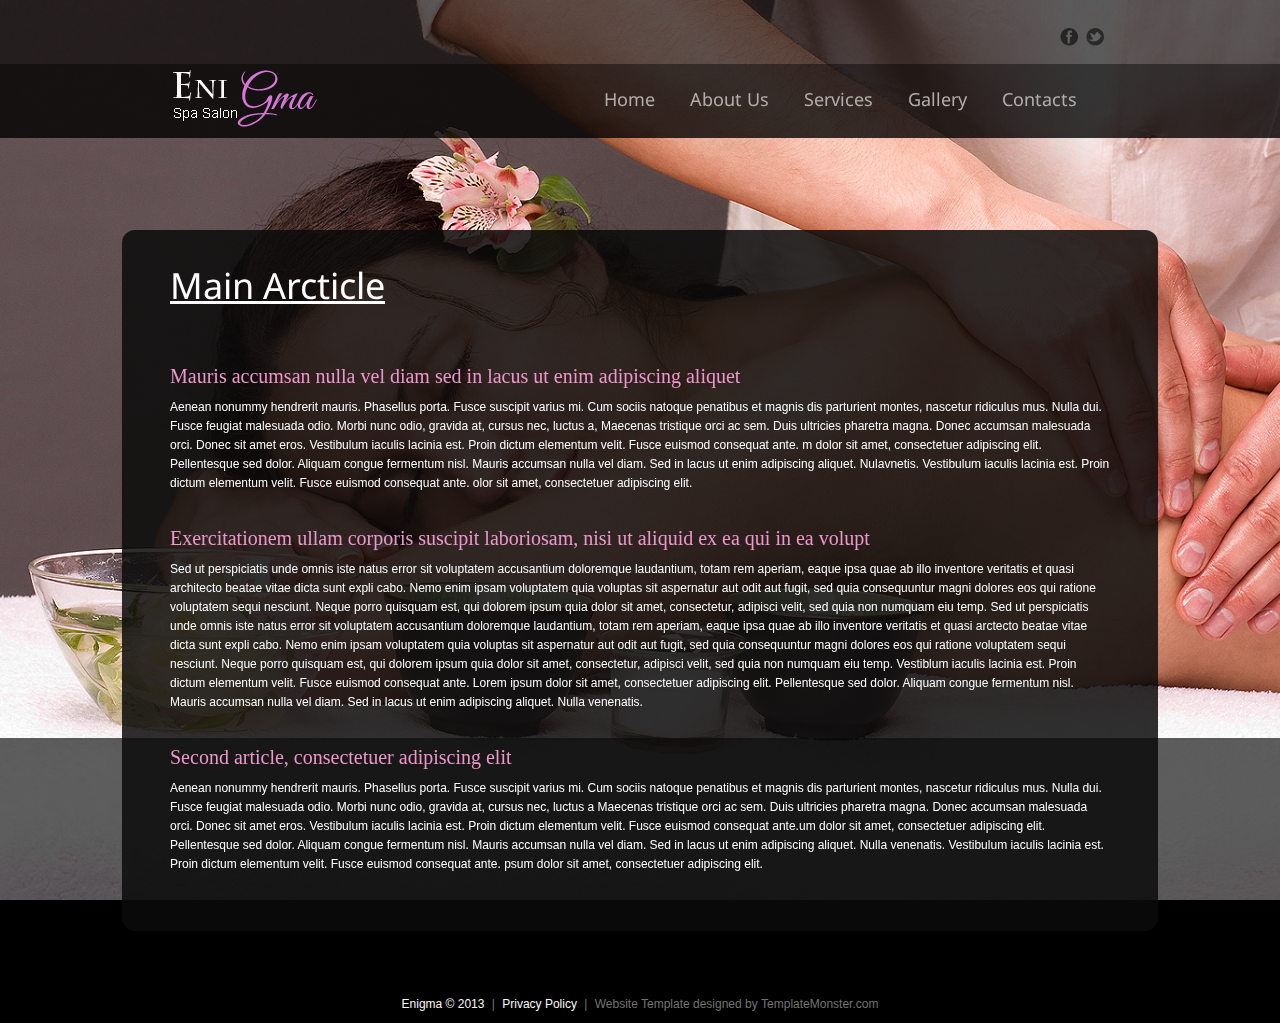
<file: more.html>
<!DOCTYPE html>
<html lang="en">
    <head>
    <title>More</title>
    <meta charset="utf-8">
    <meta name="description" content="Your description">
    <meta name="keywords" content="Your keywords">
    <meta name="author" content="Your name">
    <link rel="stylesheet" href="css/style.css">
    <link rel="icon" href="images/favicon.ico" type="image/x-icon">
    <link rel="shortcut icon" href="images/favicon.ico" type="image/x-icon" />
    <script src="js/jquery.js"></script>
    <script src="js/jquery-migrate-1.1.1.js"></script>
    <script src="js/bgstretcher.js"></script>
    <script>
	$(function(){
      //  Initialize Backgound Stretcher
      $('BODY').bgStretcher({
        images: ['images/slide-1.jpg'], 
		imageWidth: 1600, 
		imageHeight: 964, 
		resizeProportionally:true	
       });	
    });
    </script>

    <!--[if lt IE 8]>
   <div style='text-align:center'><a href="http://www.microsoft.com/windows/internet-explorer/default.aspx?ocid=ie6_countdown_bannercode"><img src="http://www.theie6countdown.com/img/upgrade.jpg"border="0"alt=""/></a></div>  
 	<![endif]-->
    <!--[if lt IE 9]>   
    <link rel="stylesheet" href="css/ie.css" type="text/css" media="screen">
   <script src="js/html5shiv.js"></script>
    <link href='//fonts.googleapis.com/css?family=Open+Sans:400' rel='stylesheet' type='text/css'>
    <link href='//fonts.googleapis.com/css?family=Open+Sans:300' rel='stylesheet' type='text/css'>
    <link href='//fonts.googleapis.com/css?family=Open+Sans:600' rel='stylesheet' type='text/css'>
    <link href='//fonts.googleapis.com/css?family=Open+Sans:700' rel='stylesheet' type='text/css'>  
  <![endif]-->

    </head>
    <body>
<div class="extra-block"> 
      <!--==============================row-top=================================-->
      <div class="row-top">
    <div class="main">
          <ul class="list-soc">
        <li><a href="#"><img alt="" src="images/soc-icon1.png"></a></li>
        <li><a href="#"><img alt="" src="images/soc-icon2.png"></a></li>
      </ul>
        </div>
  </div>
      
      <!--==============================header=================================-->
      
      <header>
    <div class="row-nav">
        <div class="main">
        <h1 class="logo"><a href="index.html"><img alt="Eni Gma" src="images/logo.png"></a></h1>
        <nav>
           <ul class="menu">
            <li><a href="index.html">Home</a></li>
            <li><a href="index-1.html">About Us</a></li>
            <li><a href="index-2.html">Services</a></li>
            <li><a href="index-3.html">Gallery</a></li>
            <li><a href="index-4.html">Contacts</a></li>
          </ul>
        </nav>
        <div class="clear"></div>
      </div>
      </div>
  </header>
  <!--==============================content=================================-->
    <section id="content">
  
    <div class="main-block policy">
    <div class="main">
      <h3>Main Arcticle </h3>         
        <h4>Mauris accumsan nulla vel diam sed in lacus ut enim adipiscing aliquet</h4>          
        <p>Aenean nonummy hendrerit mauris. Phasellus porta. Fusce suscipit varius mi. Cum sociis natoque penatibus et magnis dis parturient montes, nascetur ridiculus mus. Nulla dui. Fusce feugiat malesuada odio. Morbi nunc odio, gravida at, cursus nec, luctus a, Maecenas tristique orci ac sem. Duis ultricies pharetra magna. Donec accumsan malesuada orci. Donec sit amet eros. Vestibulum iaculis lacinia est. Proin dictum elementum velit. Fusce euismod consequat ante. m dolor sit amet, consectetuer adipiscing elit. Pellentesque sed dolor. Aliquam congue fermentum nisl. Mauris accumsan nulla vel diam. Sed in lacus ut enim adipiscing aliquet. Nulavnetis. Vestibulum iaculis lacinia est. Proin dictum elementum velit. Fusce euismod consequat ante. olor sit amet, consectetuer adipiscing elit. </p>
        <h4>Exercitationem ullam corporis suscipit laboriosam, nisi ut aliquid ex ea qui in ea volupt</h4>
          <p>Sed ut perspiciatis unde omnis iste natus error sit voluptatem accusantium doloremque laudantium, totam rem aperiam, eaque ipsa quae ab illo inventore veritatis et quasi architecto beatae vitae dicta sunt expli cabo. Nemo enim ipsam voluptatem quia voluptas sit aspernatur aut odit aut fugit, sed quia consequuntur magni dolores eos qui ratione voluptatem sequi nesciunt. Neque porro quisquam est, qui dolorem ipsum quia dolor sit amet, consectetur, adipisci velit, sed quia non numquam eiu temp. Sed ut perspiciatis unde omnis iste natus error sit voluptatem accusantium doloremque laudantium, totam rem aperiam, eaque ipsa quae ab illo inventore veritatis et quasi arctecto beatae vitae dicta sunt expli cabo. Nemo enim ipsam voluptatem quia voluptas sit aspernatur aut odit aut fugit, sed quia consequuntur magni dolores eos qui ratione voluptatem sequi nesciunt. Neque porro quisquam est, qui dolorem ipsum quia dolor sit amet, consectetur, adipisci velit, sed quia non numquam eiu temp. Vestiblum iaculis        lacinia est. Proin dictum elementum velit. Fusce euismod consequat ante. Lorem ipsum dolor sit amet, consectetuer adipiscing elit. Pellentesque sed dolor. Aliquam congue fermentum nisl. Mauris accumsan nulla vel diam. Sed in lacus ut enim adipiscing aliquet. Nulla venenatis.</p>
          
          <h4>Second article, consectetuer adipiscing elit</h4>
          <p>Aenean nonummy hendrerit mauris. Phasellus porta. Fusce suscipit varius mi. Cum sociis natoque penatibus et magnis dis parturient montes, nascetur ridiculus mus. Nulla dui. Fusce feugiat malesuada odio. Morbi nunc odio, gravida at, cursus nec, luctus a Maecenas tristique orci ac sem. Duis ultricies pharetra magna. Donec accumsan malesuada orci. Donec sit amet eros. Vestibulum iaculis lacinia est. Proin dictum elementum velit. Fusce euismod consequat ante.um dolor sit amet, consectetuer adipiscing elit. Pellentesque sed dolor. Aliquam congue fermentum nisl. Mauris accumsan nulla vel diam. Sed in lacus ut enim adipiscing aliquet. Nulla venenatis. Vestibulum iaculis lacinia est. Proin dictum elementum velit. Fusce euismod consequat ante. psum dolor sit amet, consectetuer adipiscing elit.  </p>
                   
     </div>
  </div>  
 </section> 
 
 </div>
<div class="block"> 
      <!--==============================footer================================-->
      <footer>
    <div class="main aligncenter">
          <div class="privacy">Enigma   &copy; 2013 <span>|</span> <a href="index-5.html" rel="nofollow">Privacy Policy</a> <span>|</span> <strong>Website Template designed by <a href="http://www.templatemonster.com">TemplateMonster.com</a></strong> </div>
        </div>
  </footer>
    </div>
</body>
</html>
</file>
<file: css/ie.css>
.button,.menu > li,.box-1 img,.main-block,.es-nav span,.img-rounded img,.img-rounded1 img{behavior:url(js/PIE.htc);position:relative}
.box-1  figcaption{behavior:url(js/PIE.htc)}
.view img, .view:hover span{filter:alpha(opacity=100);z-index:5}
.view:hover img, .view span{filter:alpha(opacity=70);z-index:1}
</file>
<file: css/style.css>
@import"reset.css";
@import"grid.css";
@import url(http://fonts.googleapis.com/css?family=Noto+Sans);
body {
	font:12px/19px Arial, Helvetica, sans-serif;
	
	color:#848383;
	position:relative;
	min-width:1036px;
	background:#000
}
html, body {
	height:100%;
}
html {
	min-width:100%
}
/* Global Structure---------------------------------------- */
.main {
	margin:0 auto;
	width:940px;
	position:relative;
}

.container_12 {
	position:relative;
}
/*----- txt,links,lines,titles -----*/
	
.box-1{
     border-radius:13px;
	-moz-border-radius:13px;
	-webkit-border-radius:13px;
	position:relative;
	padding-bottom:12px
	}
	.box-1 img{
	 width:100%;
	 border-radius:13px 13px 0 0;
	-moz-border-radius:13px 13px 0 0;
	-webkit-border-radius:13px 13px 0 0;	
	}
	
 .box-1  figcaption{
	background:#cd96c9;
	position:absolute;
	display:block;
	bottom:0;
	left:0;
	right:0;
	font-size:20px;
	line-height:22px;
	color:#fff;
	padding:12px 70px;
	text-align:center;
	border-radius:0 0 13px 13px;
	-moz-border-radius:0 0 13px 13px;
	-webkit-border-radius:0 0 13px 13px;	
	}
.box-1  figcaption a{
background:url(../images/marker-1.png) no-repeat 0 0;
width:31px;
height:31px;
display:block;
position:absolute;
top:8px;
right:39px}
.box-1  figcaption a:hover{background-position:0 bottom}	

h1, h2, h3, h4, h5, h6 {
	color:#fff;
	position:relative;
	line-height:1em;
	font-weight:normal
}
h1 {
	font-size:32px;
	line-height:34px;
}
h2 {
	font-size:30px;
	line-height:32px;
	padding-bottom:28px
}
h3 {
	font-size:36px;	
	font-family: 'Noto Sans', sans-serif;
	text-decoration:underline;
	padding-bottom:46px}

h4 {
	font-size:20px;
	line-height:24px;
	color:#ef97cc;
	font-family:Georgia, "Times New Roman", Times, serif;
	padding:14px 0 10px;
	
}
h4 a{color:#ef97cc;}


h5 {
	font-size:20px;
	line-height:22px;
	color:#7c7c7c;
	padding-bottom:30px
}
h6 {
	font-size:16px;
	line-height:18px;
}
a {
	text-decoration:none;
	cursor:pointer
}
a:focus {
	outline:none;
}
a:hover {
	text-decoration:underline
}
.clear {
	clear:both;
	line-height:0;
	font-size:0;
	overflow:hidden;
	height:0;
	width:100%;
	margin:0;
	padding:0;
	display:block;
}
.wrapper {
	width:100%;
	overflow:hidden;
	position:relative;
}
.extra-wrap {
	overflow:hidden;
	display:block;
}
p {color:#fff;
	padding-bottom:19px;
}


.fleft {
	float:left
}
.fright {
	float:right
}
.alignright {
	text-align:right
}
.aligncenter {
	text-align:center
}
.overflow {
	overflow:hidden
}

.relative {
	position:relative;
}

.img-indent {
	float:left;
	margin:8px 20px 0 0;
}


.block {
position:relative;
z-index:100}



.extra-block,
.extra-block1 {
 min-height:100%;
 margin: 0 auto -38px;
 position:relative; 
}

.extra-block{background:url(../images/tail-bg-cont.png) repeat-x 0 bottom}
.extra-block1{ margin: 0 auto -5%;}


/**********row-top*************/

.row-top{overflow:hidden;background:url(../images/tail-bg-top.png);
padding:28px 0 17px;
position:relative;
z-index:10}
.list-soc{float:right;margin-right:6px}
.list-soc li{float:left;margin-left:8px;}
.list-soc li a{display:block;
  opacity: 1;
  filter: alpha(opacity=100);}
.list-soc li a:hover{
opacity: 0.7;
  filter: alpha(opacity=70);}

/**********bgstretcher*************/

.bgstretcher {
	background: black;
	overflow: hidden;
	width: 100%;
	position: fixed !important;
	z-index: 1;
	top: 0;
	left: 0;
}
.bgstretcher UL,
.bgstretcher UL LI {
	position: absolute;
	top: 0;
	left: 0;
	z-index:1;
}
.bgstretcher UL,
.bgstretcher UL LI {
	margin: 0;
	padding: 0;
	list-style: none;
}

.bgstretcher-area,.bgstretcher-page{height:100%}

.nav-buttons{text-align:center;padding-bottom:17px;}
#nav{overflow:hidden;display:inline-block}
#nav li{float:left;overflow:hidden;margin:0 10px}
#nav li a{display:block;background:url(../images/pags.png) no-repeat 0 0;
width:19px;height:19px;
line-height:0;font-size:0;
}
#nav li a:hover,#nav li.showPage a{background-position: 0 bottom}



/*********************************header*************************************/


header {
	position:relative;
	z-index:20;
}
header h1 {
	z-index:10;	
	display:block;
	float:left;
	padding:0}


.row-nav {
	background:url(../images/tail-bg-nav.png);
	padding:6px 0 11px
}

nav{float:right;padding:12px 0 0 0}
.menu {
	font-size:0;
	line-height:0;
	padding:0;
	z-index:99;
	position:relative;
	margin-right:21px;
}

.menu > li {
	position:relative;
	float:left;	
	margin-left:11px;
	 border-radius:5px;
	-moz-border-radius:5px;
	-webkit-border-radius:5px;
	background:url(../images/point.png)}

.menu li  a{
	color:#b3adad;
    font-size:18px;
	line-height:20px;
	display:block;	   
	position:relative;
	text-decoration:none !important;	
	padding:7px 12px 9px;
	font-family: 'Noto Sans', sans-serif;
	}
		

.menu li.current,
.menu li:hover {
background:#cd97c9;
}

.menu li.current a,
.menu li:hover a{
color:#fff

}

/********************** Content style ************************/
section#content {
	position:relative;
	z-index:10;
	padding:92px 0;
	
}
.border-vert{background:url(../images/border-vert.png) repeat-y 477px 0}

.img-rounded img{
	  border-radius:13px;
	-moz-border-radius:13px;
	-webkit-border-radius:13px;}

.img-rounded1 img{
	  border-radius:8px;
	-moz-border-radius:8px;
	-webkit-border-radius:8px;}

.img-indent{margin:39px 0 35px}

.row-1{background:url(../images/tail-bg-top.png);padding:21px 0 23px}

.main-block{width:1036px;
margin:0 auto;background:url(../images/tail-cont.png);
     padding:38px 0;
	 border-radius:13px;
	-moz-border-radius:13px;
	-webkit-border-radius:13px;	
	min-height: 565px;
}


/********************** links  & buttons ************************/
.link-1 {
	display:inline-block;
	color:#f4bfdf;
}

.button {
	display:inline-block;
	font-family: 'Noto Sans', sans-serif;
	color:#fff;
	font-size:17px;
	line-height:1.2em;
	background:#ae81aa;
	padding:6px 12px 7px;
	border-radius:5px;
	-moz-border-radius:5px;
	-webkit-border-radius:5px;
	margin-top:2px
}
.button:hover {	
	background:#000;
	text-decoration:none;
}

/*  Lists */

.list-services{}
.list-services > li{padding-top:6px}
.list-services > li:first-child{padding:0;}

/*  Lists */
.list {

	padding:0 0 27px
}
.list li {
	margin-bottom:2px;
	line-height:16px;
}
.list li a {
	color:#fff;
	font-size:14px;	
	background:url(../images/marker-2.png) no-repeat 1px 5px;	
	padding:0 0 0 18px;	
}

/*----- es-carousel -----*/
.es-carousel-wrapper {
  position: relative;
  z-index: 99;
}
.es-carousel {
  overflow: hidden;

}
.es-carousel ul {
  display: none;
  overflow:hidden
}
.es-carousel ul li {
  height: 100%;
  float: left;
  display: block;
   width:300px
}
.es-carousel ul li figure{margin-bottom:26px}

.es-nav {
  right: 0;
  bottom: -30px;
  position: absolute;
}
.es-nav span {
  display: block;
  line-height: 0;
  font-size: 0;
  width: 32px;
  height: 33px;
  text-indent: -5000px;
  z-index: 99;
  cursor: pointer;
  display:inline-block !important;
  
}
.es-nav span.es-nav-next {
  background: url(../images/next.png) no-repeat 50% 50% #a97ca5;
  	  border-radius:0 6px 6px 0;
	-moz-border-radius:0 6px 6px 0;
	-webkit-border-radius:0 6px 6px 0;
	border-left:1px solid #cbadc8

}

.es-nav span.es-nav-prev {
 background: url(../images/prev.png) no-repeat 50% 50% #a97ca5;
   	  border-radius:6px 0 0 6px ;
	-moz-border-radius:6px 0 0 6px ;
	-webkit-border-radius:6px 0 0 6px ;
	border-right:1px solid #735470
 
}
.es-nav span:hover {background-color:#92538d}

/* Lightbox image */
.magnifier {
	position:relative;
	overflow:hidden;
	display:inline-block;
}
.magnifier img {
	position:relative;
	z-index:2;
  opacity: 1;
  filter: alpha(opacity=100);
	
}
.magnifier span {
	display:block;
	position:absolute;
	left:0;
	top:0;
	width:100%;
	height:100%;
	 background:url(../images/fancybox/magnify.png) center center no-repeat;	
	z-index:1;
}


/*----- map -----*/

.map {
	margin:0 0 31px;
	
}
.map iframe {
	height:259px;
	overflow: hidden;
	width:100%;
	     border-radius:20px;
	-moz-border-radius:20px;
	-webkit-border-radius:20px;
}
/*----- address -----*/
.mail-1 {
	color:#fff;
	display:inline-block;
	text-decoration:underline;
}
.mail-1:hover {
	text-decoration:none
}

dl.address dt{padding-bottom:18px}
dl.address dt span {
	display:block;
}
dl.address dt,dl.address dd {
	font-size:14px;
	line-height:18px;
	color:#848383;}

dl.address dd span {
	display:inline-block;
	width:100px;
}

/***** contact form *****/
#contact-form {
  position: relative;
  vertical-align: top;
  z-index: 1;
  margin: -2px 0 0;
}
#contact-form div {
  overflow: hidden;
}
#contact-form fieldset {
  border: none;
  padding: 0;
  width: 100%;
  overflow: hidden;
  position: relative;
  z-index: 10;
}
#contact-form label {
  display: block;
  min-height: 45px;
  position: relative;
  margin: 0;
  padding: 0;
  float: left;
  width: 100%;
}
#contact-form .message {
  min-height: 313px;
  display: block !important;
  width: 100%;
}
#contact-form input,
#contact-form textarea {
	font-family:Arial, Helvetica, sans-serif;
	font-weight:normal;
  border: 1px solid #49413d;
  background: url(../images/tail-input.png);
  padding: 5px 15px;
  margin: 0;
  font-size: 16px;
  line-height: 20px !important;
  color: #b0adac;
  outline: none;
  width: 220px;
  -webkit-box-shadow: none;
  -moz-box-shadow: none;
  box-shadow: none;
  float: left;
  -webkit-border-radius: 0;
  -moz-border-radius: 0;
  border-radius: 0;
  -webkit-box-sizing: border-box;
  -moz-box-sizing: border-box;
  box-sizing: border-box;
}
#contact-form input {
  height: 30px;
}
#contact-form input:focus,
#contact-form textarea:focus {
  -webkit-box-shadow: none;
  -moz-box-shadow: none;
  box-shadow: none;
}
#contact-form .area .error {
  float: none;
}
#contact-form textarea {
  width: 100%;
  height: 273px;
  resize: none;
  overflow: auto;
}
#contact-form .success {
  border: 1px solid #49413d;
  background: #000;
  display: none;
  position: absolute;
  left: 0;
  font-family:Arial, Helvetica, sans-serif;
  top: 0;
  color: #fff;
  font-size: 18px;
  line-height: 22px;
  text-align: center;
  text-transform: none;
  width: 100%;
  z-index: 20;
  padding: 12px 0;
}
#contact-form .success span {
  display: block;
  text-align: center;
  padding: 26px 10px;
}
#contact-form .success strong {
  font-weight: normal;
  display: block;
  color: #807c79;
}
#contact-form .error,
#contact-form .empty {
  color: #f00;
  font-size: 11px;
  line-height: 1.27em;
  display: none;
  overflow: hidden;
  padding: 2px 4px 0px 0;  
  text-transform: none;
  position: absolute;
  bottom: 28px;
  left: 223px;
}
#contact-form .message .error,
#contact-form .message .empty {
  bottom: 22px;
  left:0;
}
.buttons-wrapper {
  position: relative;
}
.buttons-wrapper a {
  margin-right: 48px;
  cursor: pointer;
}


/******************** Footer ******************/
footer {
	padding:9px 0;
	background:#000
}

.privacy {
	color:#fcf9f9;
	font-size:12px;
	line-height:20px;	
}
.privacy span{color:#747373;margin:0 4px}
.privacy strong{color:#747373;font-weight:normal;}
.privacy strong a{color:#747373}
.privacy a {
	font-size:12px;
	color:#fcf9f9;	
	display:inline-block;
}
</file>
